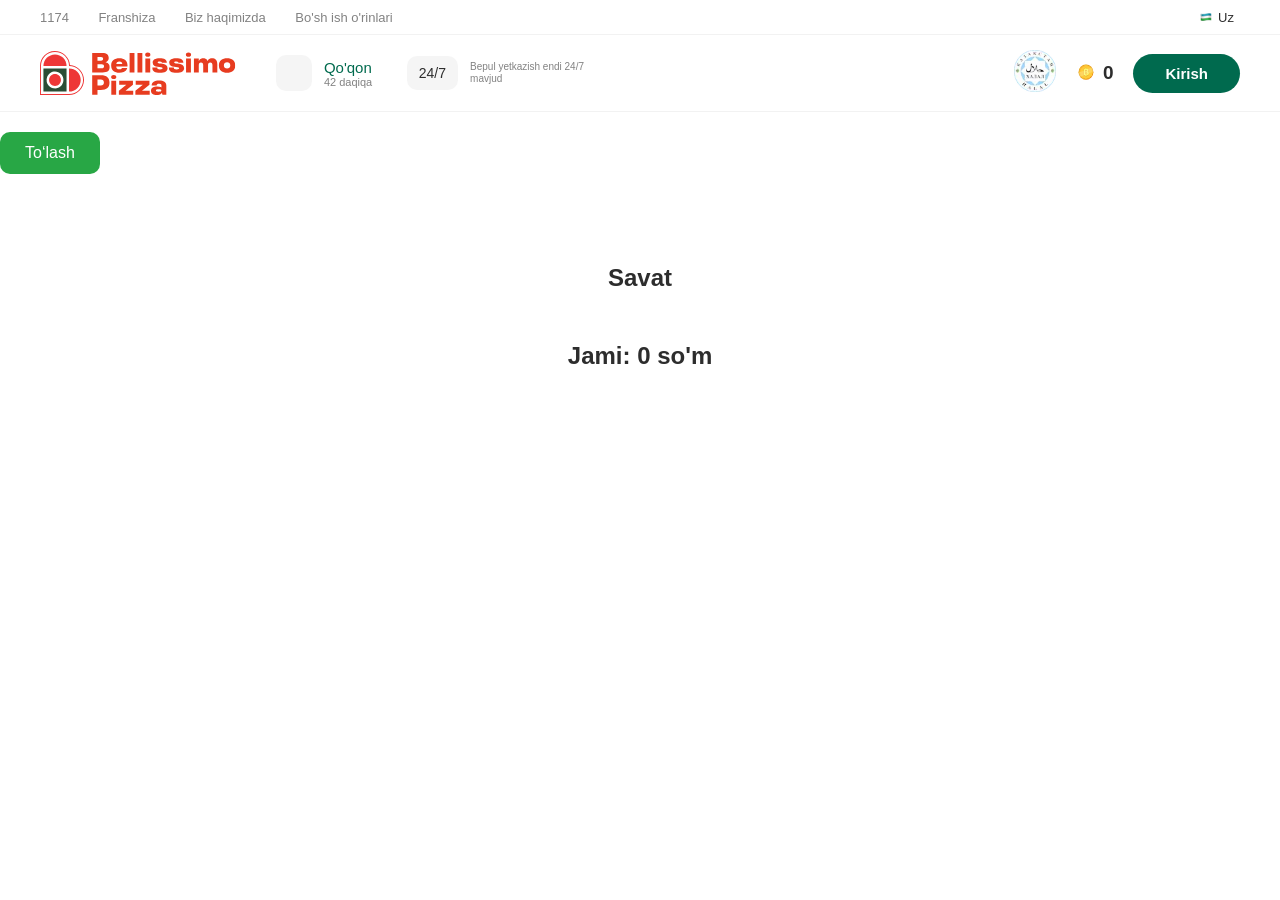
<file: savat.html>
<!DOCTYPE html>
<html lang="uz">

<head>
    <meta charset="UTF-8">
    <meta name="viewport" content="width=device-width, initial-scale=1.0">
    <title>Document</title>
    <link rel="stylesheet" href="./savat.css">
</head>

<body>
    <div class="sky-upper-strip">
        <div class="frame-container flex-between">
            <div class="strip-left-links">
                <a href="#"><i class="fas fa-phone-alt"></i> 1174</a>
                <a href="#">Franshiza</a>
                <a href="#">Biz haqimizda</a>
                <a href="#">Bo'sh ish o'rinlari</a>
            </div>
            <div class="strip-right-tools">
                <div class="lang-toggle-unit">
                    <img src="uzFlag.svg" alt="UZ"> Uz <i class="fas fa-chevron-down"></i>
                </div>
            </div>
        </div>
    </div>
    <header class="main-navigation-hull">
        <div class="frame-container flex-align-center">

            <div class="identity-plate">
                <img src="./logo_new.svg" alt="Bellissimo" class="identity-img">
            </div>

            <div class="spatial-selector-node">
                <div class="icon-cube-grey">
                    <i class="fas fa-map-marker-alt"></i>
                </div>
                <div class="spatial-info-stack">
                    <div class="spatial-primary">Qo'qon <i class="fas fa-chevron-down"></i></div>
                    <div class="spatial-secondary">42 daqiqa</div>
                </div>
            </div>

            <div class="delivery-status-indicator">
                <div class="grey-text-pill">24/7</div>
                <div class="status-memo">
                    Bepul yetkazish endi 24/7 <br> mavjud
                </div>
            </div>

            <div class="utility-action-dock">
                <div class="halal-verification-mark">
                    <img src="./halal.webp" alt="Halal">
                </div>

                <div class="wallet-balance-hub">
                    <img src="./Без названия.svg" alt="Coin" class="coin-svg">
                    <span class="digit-count">0</span>
                </div>

                <button class="portal-entry-trigger">Kirish</button>
            </div>
        </div>
    </header>
    <button class="pay-btn" onclick="payNow()">To‘lash</button>
<div class="cart-page">
    <h2 class="title">Savat</h2>

    <div id="cartList" class="cart-list"></div>

    <h2 id="total" class="total"></h2>
</div>
    <script src="madal.js"></script>
</body>

</html>
</file>
<file: savat.css>
body {
    margin: 0;
    padding: 0;
    font-family: 'Roboto', sans-serif;
    background-color: #ffffff;
    color: #2d2d2d;
}

.frame-container {
    max-width: 1200px;
    margin: 0 auto;
    padding: 0 15px;
}
.cart-page {
    max-width: 1100px;
    margin: 50px auto;
    padding: 20px;
    text-align: center;
}

.cart-list {
    display: grid;
    grid-template-columns: repeat(auto-fit, minmax(220px, 1fr));
    gap: 20px;
}

.cart-item {
    background: #fff;
    border-radius: 15px;
    padding: 15px;
    box-shadow: 0 4px 12px rgba(0,0,0,0.1);
    text-align: center;
    position: relative;
}

.cart-item img {
    width: 100%;
    height: 140px;
    object-fit: cover;
    border-radius: 12px;
}

/* DELETE BUTTON */
.del-btn {
    position: absolute;
    top: 10px;
    right: 10px;
    background: red;
    color: white;
    border: none;
    width: 28px;
    height: 28px;
    border-radius: 50%;
    cursor: pointer;
    font-weight: bold;
}
.pay-btn {
    margin-top: 20px;
    padding: 12px 25px;
    background: #28a745;
    color: white;
    border: none;
    border-radius: 10px;
    font-size: 16px;
    cursor: pointer;
    transition: 0.3s;
}

.pay-btn:hover {
    background: #1e7e34;
    transform: scale(1.05);
}

.pay-btn:active {
    transform: scale(0.95);
}
.total {
    margin-top: 30px;
    font-size: 24px;
    font-weight: bold;
}
.flex-between {
    display: flex;
    justify-content: space-between;
    align-items: center;
}

.flex-align-center {
    display: flex;
    align-items: center;
}

/* TOP BAR STILI */
.sky-upper-strip {
    border-bottom: 1px solid #f2f2f2;
    padding: 8px 0;
}

.strip-left-links a {
    text-decoration: none;
    color: #828282;
    font-size: 13px;
    margin-right: 25px;
    transition: color 0.2s;
}

.strip-left-links a:hover {
    color: #000;
}

.lang-toggle-unit {
    font-size: 13px;
    color: #2d2d2d;
    display: flex;
    align-items: center;
    gap: 6px;
    cursor: pointer;
}

.lang-toggle-unit img {
    height: 12px;
}

/* HEADER STILI */
.main-navigation-hull {
    padding: 15px 0;
    border-bottom: 1px solid #f2f2f2;
}

.identity-plate {
    margin-right: 40px;
}

.identity-img {
    height: 44px;
    display: block;
}

.spatial-selector-node {
    display: flex;
    align-items: center;
    margin-right: 30px;
    cursor: pointer;
}

.icon-cube-grey {
    width: 36px;
    height: 36px;
    background-color: #f5f5f5;
    border-radius: 10px;
    display: flex;
    justify-content: center;
    align-items: center;
    margin-right: 12px;
}

.icon-cube-grey i {
    color: #006a4e;
    font-size: 18px;
}

.spatial-primary {
    color: #006a4e;
    font-weight: 500;
    font-size: 15px;
    display: flex;
    align-items: center;
    gap: 5px;
}

.spatial-primary i {
    font-size: 10px;
}

.spatial-secondary {
    color: #828282;
    font-size: 11px;
}

.delivery-status-indicator {
    display: flex;
    align-items: center;
}

.grey-text-pill {
    background-color: #f5f5f5;
    padding: 9px 12px;
    border-radius: 10px;
    font-weight: 500;
    font-size: 14px;
    margin-right: 12px;
}

.status-memo {
    font-size: 10px;
    color: #828282;
    line-height: 1.2;
}

.utility-action-dock {
    margin-left: auto;
    display: flex;
    align-items: center;
    gap: 20px;
}

.halal-verification-mark img {
    height: 42px;
}

.wallet-balance-hub {
    display: flex;
    align-items: center;
    gap: 7px;
    cursor: pointer;
}

.coin-svg {
    height: 22px;
}

.digit-count {
    font-weight: 700;
    font-size: 19px;
}

.portal-entry-trigger {
    background-color: #006a4e;
    color: #fff;
    border: none;
    padding: 11px 32px;
    border-radius: 25px;
    font-weight: 700;
    font-size: 15px;
    cursor: pointer;
    transition: background 0.3s;
}

.portal-entry-trigger:hover {
    background-color: #004d39;
}

.void-cart-theater {
    padding: 100px 0;
    text-align: center;
}

.void-illustration-box img {
    width: 250px; 
    margin-bottom: 40px;
}

.void-main-message {
    font-size: 26px;
    font-weight: 700;
    color: #000;
    margin-bottom: 40px;
}

.action-return-menu {
    background-color: #2d2d2d;
    color: #fff;
    border: none;
    padding: 16px 80px;
    border-radius: 35px;
    font-size: 18px;
    font-weight: 700;
    cursor: pointer;
    transition: opacity 0.3s;
    text-decoration: none;
}
.action-return-menu  a{
    color: white;
    text-decoration: none;
}
.action-return-menu:hover {
    opacity: 0.9;
}

/* Mobil moslashuv */
@media (max-width: 900px) {
    .delivery-status-indicator, .halal-verification-mark, .sky-upper-strip {
        display: none;
    }
    .void-main-message {
        font-size: 20px;
    }
    .action-return-menu {
        width: 90%;
        padding: 15px 0;
    }
}
</file>
